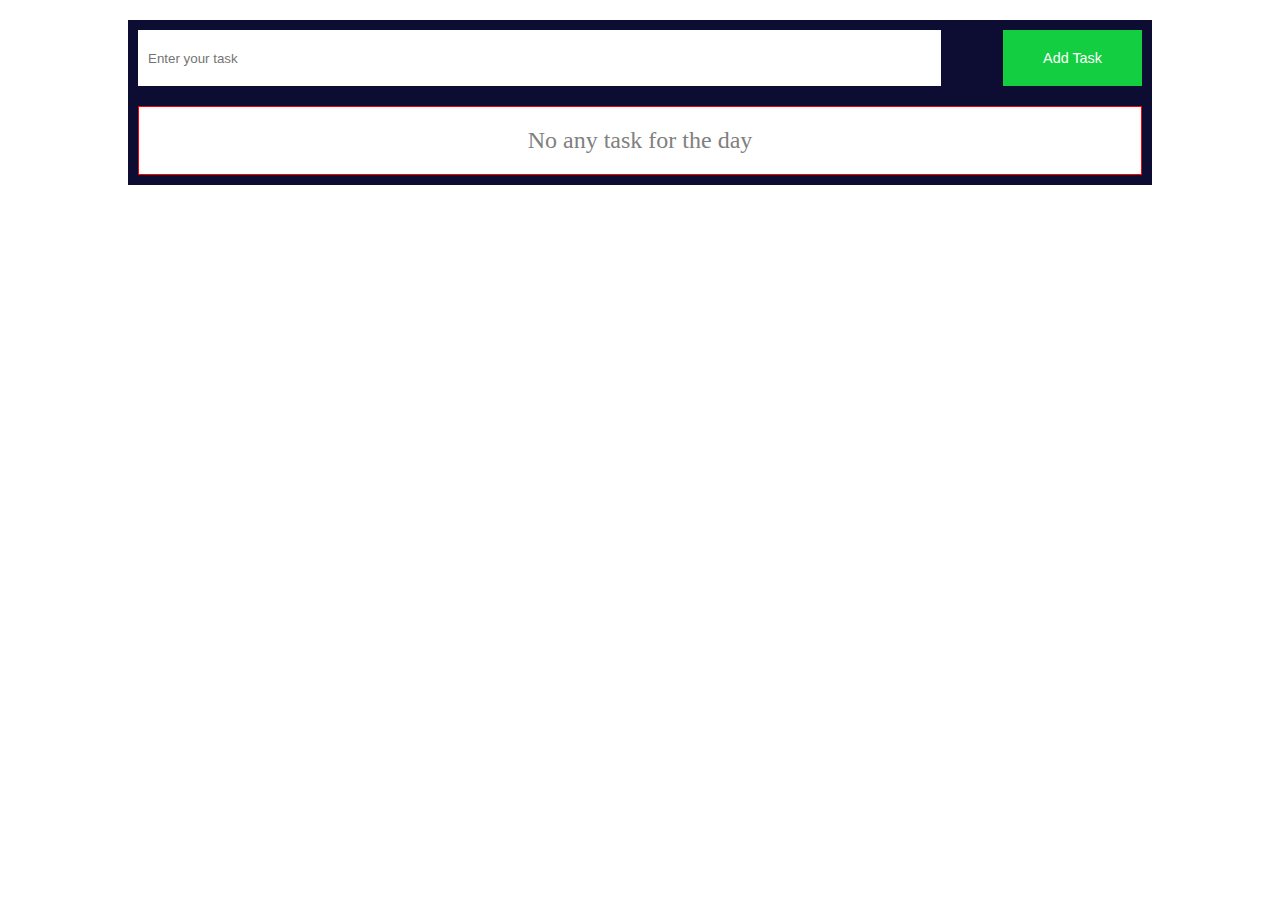
<file: index.html>
<!DOCTYPE html>
<html lang="en">
<head>
    <meta charset="UTF-8">
    <meta name="viewport" content="width=device-width, initial-scale=1.0">
    <link rel="stylesheet" href="style.css">
    <title>Document</title>
</head>
<body>

    <div class="wrapper">
        <div class="upper">
            <input id="text" type="text" placeholder="Enter your task" >
            <button id="btn" type="button">Add Task</button>
        </div>

        <div class="task">
              <p id="noTask">No any task for the day</p>
        </div>
     </div>
    

    <script src="script.js"></script>
</body>
</html>
</file>
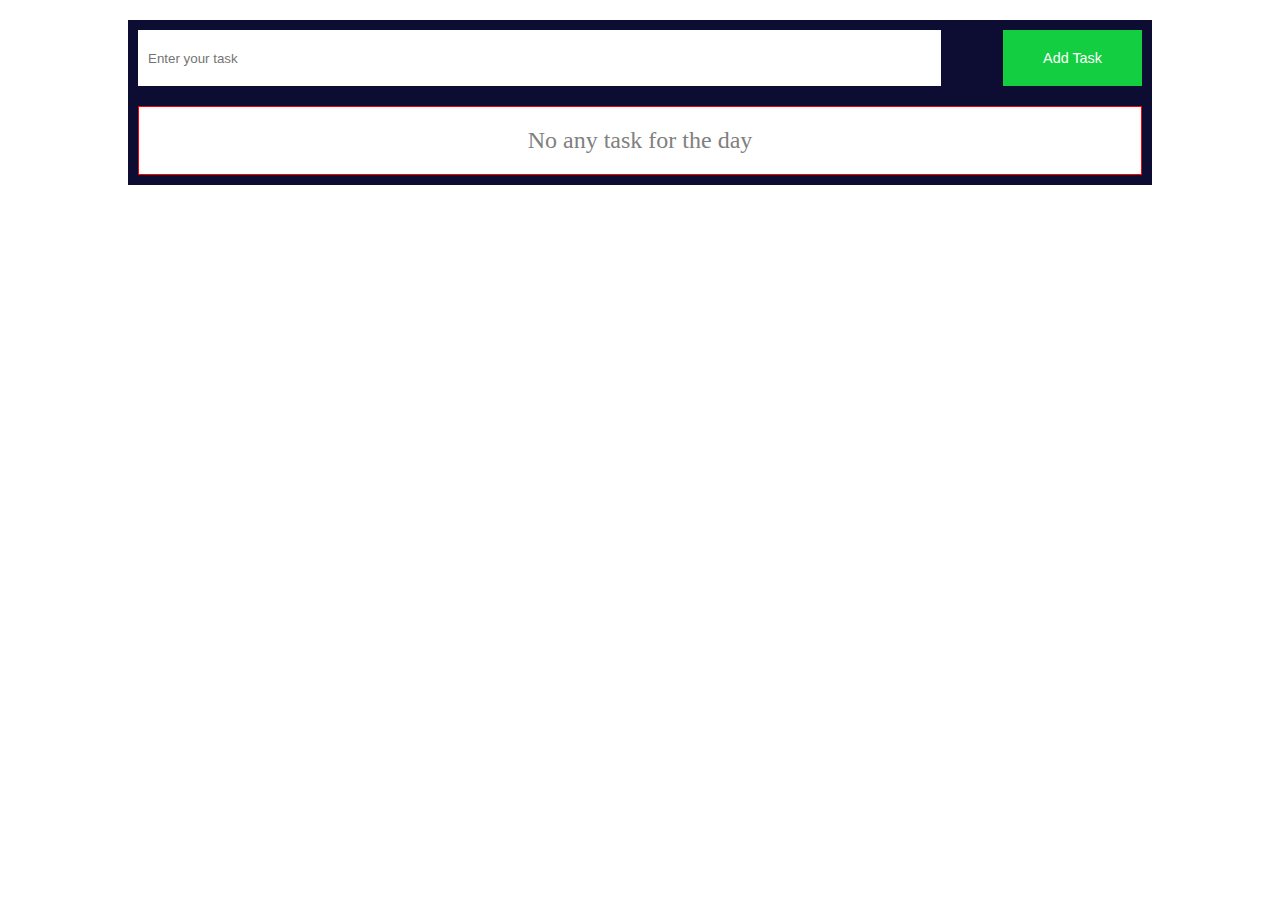
<file: main.html>
<!DOCTYPE html>
<html lang="en">
<head>
    <meta charset="UTF-8">
    <meta name="viewport" content="width=device-width, initial-scale=1.0">
    <link rel="stylesheet" href="style.css">
    <title>Document</title>
</head>
<body>

    <div class="wrapper">
        <div class="upper">
            <input id="text" type="text" placeholder="Enter your task" >
            <button id="btn" type="button">Add Task</button>
        </div>

        <div class="task">
              <p id="noTask">No any task for the day</p>
        </div>
     </div>
    

    <script src="script.js"></script>
</body>
</html>
</file>
<file: style.css>
*{
    margin: 0;
    padding: 0;
    box-sizing: border-box;
}

body{
    display: grid;
    place-items: center;
}

.wrapper{

    margin: 20px auto;
    width: 80%;
    background-color: rgb(13, 13, 51);
    color: white;
    padding: 10px;
}

.upper{
    display: flex;
    flex-wrap: wrap;
    justify-content: space-between;
    

}

#text{
    padding: 10px;
    border: none;
    width: 80%;
    outline: none;
    
}

#btn{
    border: none;
    font-size: .9rem;
    padding: 20px 40px;
    background-color: rgb(19, 206, 65);
    color: white;
    cursor: pointer;
    
}

.task{

    margin-top: 20px;
    padding: 20px;
    background-color: white;
    color: black;
    border: 1px solid red;
}

#noTask{
    display: block;
    font-size: 1.5rem;
    text-align: center;
    color: gray;
}

.final-div{
    display: flex;
    justify-content: space-between;
    margin-top: 5px;
    padding: 10px;
    background-color: rgb(148, 241, 148);
}

.closeBtn{
    padding: 10px 20px;
    color: white;
    background-color: rgb(243, 83, 34);
    border: none;
    border-radius: 5px;
}

@media screen and (max-width:900px){
    .upper{
        flex-direction: column;
    }

    #text{
        width: 100%;
        height: 50px;
        text-align: center;
    }
}
</file>
